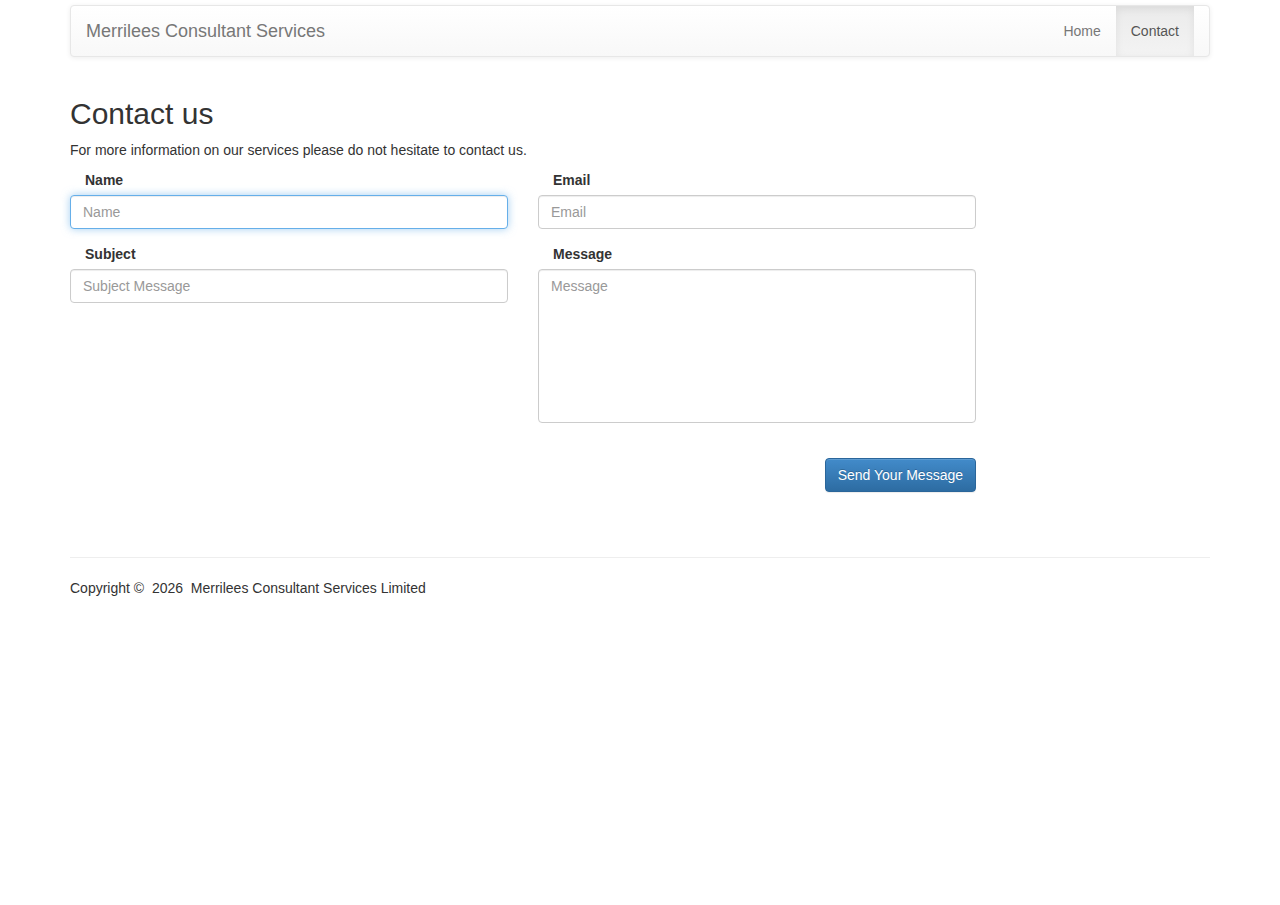
<file: WebContent/Contact.html>
<!DOCTYPE html>
<html xmlns="http://www.w3.org/1999/xhtml" dir="ltr">
<head>
	<!-- This meta tag forces IE to ignore compatibility mode, no matter what the user's browser settings -->
	<meta http-equiv="X-UA-Compatible" content="IE=9; IE=8;"/>
	<meta http-equiv="Content-Type" content="text/html; charset=ISO-8859-1">	
    <meta charset="utf-8">
    <meta name="viewport" content="width=device-width, initial-scale=1.0">
    <meta name="description" content="">
    <meta name="author" content="">    
    <link rel="stylesheet" href="css/external/bootstrap/bootstrap.min.css" media="screen"/>
    <link rel="stylesheet" href="css/external/bootstrap/bootstrap-theme.min.css" media="screen"/>
    <link rel="stylesheet" href="css/internal/internal.css" />
    <script type="text/javascript" src="js/external/jquery/jquery-2.0.0.min.js"></script>
	<script type="text/javascript" src="js/external/bootstrap/bootstrap.min.js"></script>
	<script type="text/javascript" src="js/internal/internal.js"></script>
	<title>Contact</title>
</head>
<body>
	<div id="main" class="container clear-top">
		<div role="navigation" class="navbar navbar-default">
			<div class="container-fluid">
				<div class="navbar-header">
					<button data-toggle="collapse" data-target=".navbar-collapse" class="navbar-toggle" type="button">
						<span class="sr-only">Toggle navigation</span>
					</button>
					<a class="navbar-brand" href="Home.html">Merrilees Consultant Services</a>
				</div>
				<div class="navbar-collapse collapse">
					<ul class="nav navbar-nav navbar-right">
						<li><a href="Home.html">Home</a></li>
						<li class="active"><a href="#">Contact</a></li>
					</ul>
				</div>
			</div>
		</div>
	</div>
	<div class="container">
		<div class="row">
			<div style="width: 80%;" class="col-sm-4">
				<h2>Contact us</h2>
				<form id="contact" method="post" role="form" action="php/mailer.php" class="form">
					<div class="row">
						<p id="contact-text">For more information on our services please do not hesitate to contact us.</p>
					</div>
					<div class="row">
						<div class="col-xs-6 col-md-6 form-group">
							<label for="name" class="col-lg-2 control-label">Name</label> 
							<input id="name" name="name" placeholder="Name" required="" autofocus="" class="form-control" type="text" />
						</div>
						<div class="col-xs-6 col-md-6 form-group">
							<label for="email" class="col-lg-2 control-label">Email</label> <input
								id="email" name="email" placeholder="Email" required=""
								class="form-control" type="email" />
						</div>
					</div>
					<div class="row">
						<div class="col-xs-6 col-md-6 form-group">
							<label for="subject" class="col-lg-2 control-label">Subject</label>
							<input id="subject" name="subject" placeholder="Subject Message"
								required="required" class="form-control" type="text" />
						</div>
						<div class="col-xs-6 col-md-6 form-group">
							<label for="subject" class="col-lg-2 control-label">Message</label>
							<textarea id="message" name="message" placeholder="Message"
								rows="7" required="required" class="form-control"
								type="textarea"></textarea>
						</div>
					</div>
					<br />
					<div class="row">
						<div class="col-xs-12 col-md-12 form-group">
							<button class="btn btn-primary pull-right" type="submit">Send Your Message</button>
						</div>
					</div>
				</form>
			</div>
		</div>
		<footer>
			<hr />
			<div class="row">
				<div class="col-lg-12">
					<p>
						Copyright �&nbsp;
						<script>printDate();</script>
						&nbsp;Merrilees Consultant Services Limited
					</p>
				</div>
			</div>
		</footer>
	</div>
</body>
</html>
</file>
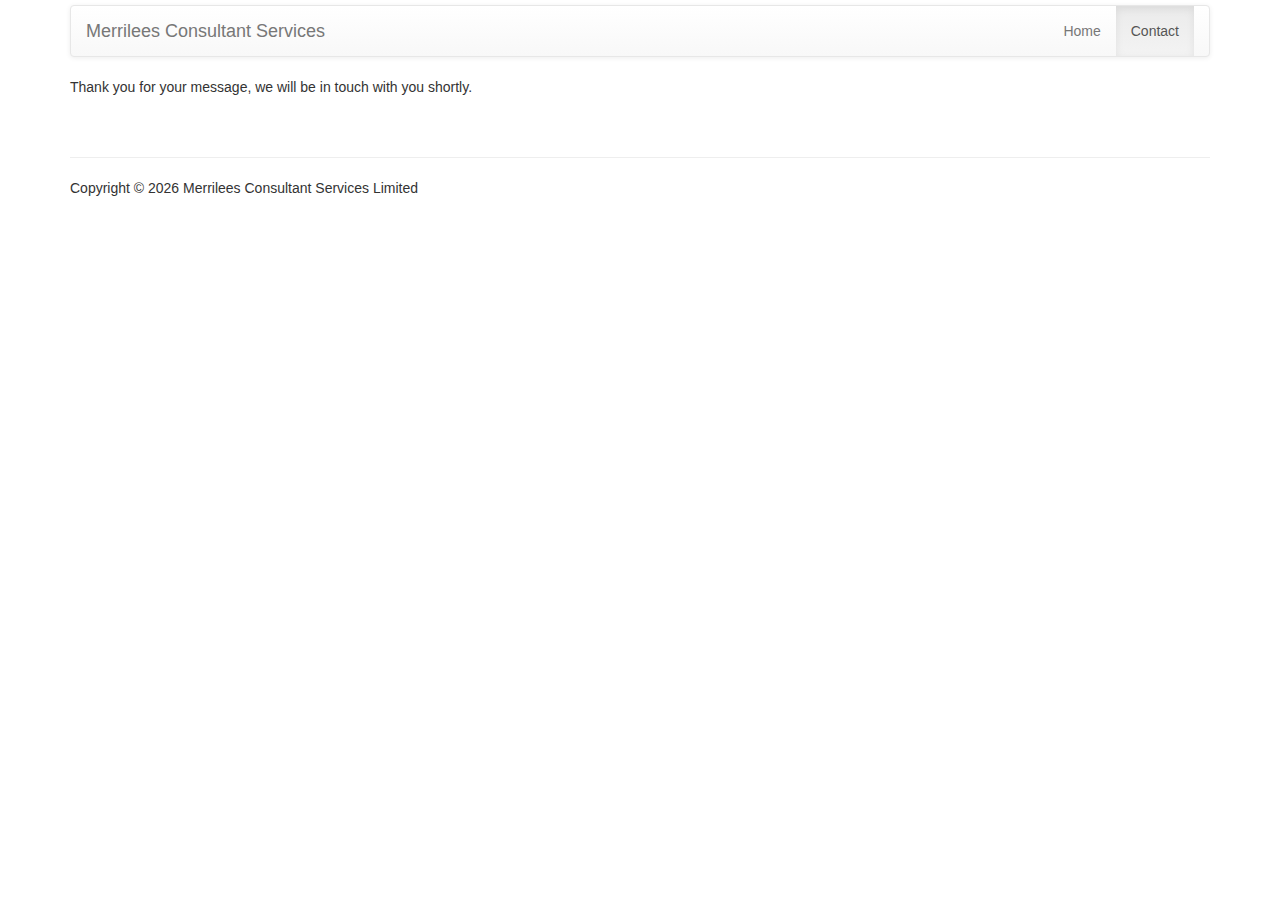
<file: WebContent/ContactAcknowledgement.html>
<!DOCTYPE html>
<html xmlns="http://www.w3.org/1999/xhtml" dir="ltr">
<head>
	<!-- This meta tag forces IE to ignore compatibility mode, no matter what the user's browser settings -->
	<meta http-equiv="X-UA-Compatible" content="IE=9; IE=8;"/>
	<meta http-equiv="Content-Type" content="text/html; charset=ISO-8859-1">
    <link rel="stylesheet" href="css/external/bootstrap/bootstrap.css" media="screen"/>	
    <link rel="stylesheet" href="css/external/bootstrap/bootstrap.min.css" media="screen"/>
    <link rel="stylesheet" href="css/external/bootstrap/bootstrap-theme.min.css" media="screen"/>
    <link rel="stylesheet" href="css/internal/internal.css" />
        
    <script type="text/javascript" src="js/external/jquery/jquery-2.0.0.min.js"></script>
	<script type="text/javascript" src="js/external/bootstrap/bootstrap.min.js"></script>
	<script type="text/javascript" src="js/internal/internal.js"></script>
	<title>Contact Acknowledgement</title>
</head>
<body>
	<div id="main" class="container clear-top">
		<div class="navbar navbar-default" role="navigation">
			<div class="container-fluid">
		    	<div class="navbar-header">
		        	<button type="button" class="navbar-toggle" data-toggle="collapse" data-target=".navbar-collapse">
		              	<span class="sr-only">Toggle navigation</span>
		              	<span class="icon-bar"></span>
		              	<span class="icon-bar"></span>
		            	<span class="icon-bar"></span>
		            </button>
		            <a class="navbar-brand" href="Home.html">Merrilees Consultant Services</a>
		        </div>
		        <div class="navbar-collapse collapse">
		        	<ul class="nav navbar-nav navbar-right">
		              	<li><a href="Home.html">Home</a></li>
		            	<li class="active"><a href="#">Contact</a></li>
		            </ul>
		        </div>
			</div>
		</div>		    		    
	</div>
	<div class="container">
		<div class="row">
			<p id="contact-text">Thank you for your message, we will be in touch with you shortly.</p>
		</div>
		<footer>
    	    <hr>
        	<div class="row">
        		<div class="col-lg-12">
            		<p>Copyright &copy;&nbsp;<script>printDate();</script>&nbsp;Merrilees Consultant Services Limited</p>
            	</div>
    		</div>
    	</footer>		
	</div>	
</body>
</html>
</file>
<file: WebContent/css/internal/internal.css>
html, body {
  height: 100%;
}

body {
	margin-top: 5px;
}

.navbar-fixed-top .nav {
	padding: 15px 0;
}

footer {
	padding: 30px 0;	
}


.contact-form {
  margin-top:70px;
}

#contact-text {
  margin-bottom: 10px;
  font-size: 14px;
  font-weight: 200;	
  margin-left: 15px;
}

#message {
  resize: none;  	
}
</file>
